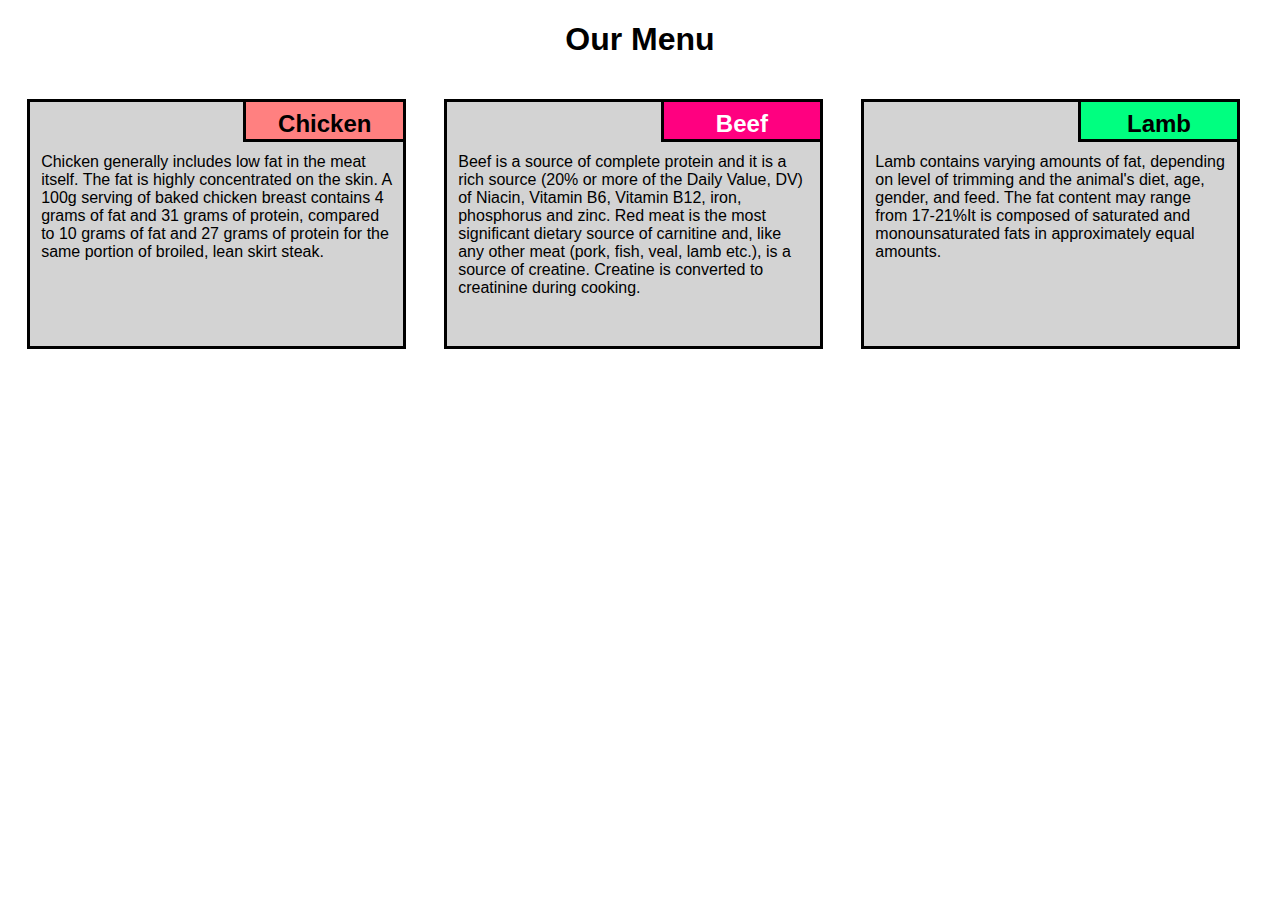
<file: Assignment2/index.html>
<!DOCTYPE html>
<html>
<head>
	<meta charset="utf-8">
	<meta name="viewport" content="width=device-width, initial-scale=1">
	<link rel="stylesheet" href="css/style.css">
	<title>Our Menu</title>
</head>
<body>
	<h1>Our Menu</h1>
	<section>
		<h2 id="chicken">Chicken</h2>
		<p>
			Chicken generally includes low fat in the meat itself. The fat is highly concentrated on the skin. A 100g serving of baked chicken breast contains 4 grams of fat and 31 grams of protein, compared to 10 grams of fat and 27 grams of protein for the same portion of broiled, lean skirt steak.
		</p>
	</section>
	<section>
		<h2 id="beef">Beef</h2>
		<p>
			Beef is a source of complete protein and it is a rich source (20% or more of the Daily Value, DV) of Niacin, Vitamin B6, Vitamin B12, iron, phosphorus and zinc. Red meat is the most significant dietary source of carnitine and, like any other meat (pork, fish, veal, lamb etc.), is a source of creatine. Creatine is converted to creatinine during cooking.
		</p>
	</section>
	<section class="lambsection">
		<h2 id="lamb">Lamb</h2>
		<p>
			Lamb contains varying amounts of fat, depending on level of trimming and the animal's diet, age, gender, and feed. The fat content may range from 17-21%It is composed of saturated and monounsaturated fats in approximately equal amounts.
		</p>
	</section>
</body> 
</html>
</file>
<file: Assignment2/css/style.css>
* {
	font-family: Arial, Helvetica, sans-serif;
}

h1 {
	text-align: center;
}

section {
	width:30%;
	box-sizing: border-box;
	float:left;
	background-color: #d3d3d3;
	margin:1.5%;
	border-style: solid;
	height:250px;
}

@media (min-width: 768px) and (max-width: 991px) {
	section {
		width:45%;
		margin:1%;
	}
	section.lambsection{
		width:92%;
		height:150px;
	}
	section>#lamb{
		width:36.8%;
		line-height: 100%;
	}
}

@media (max-width: 767px) {
	section {
		float:none;
		width:95%;
		margin:1%;
		height:250px;
		overflow:scroll;
	}
}

h2 {
	text-align: center;
	float: right;
	border-style: solid;
	border-top:0;
	border-right: 0;
	margin-top:0;
	margin-right:0;
	margin-bottom: 1%;
	padding:1%;
	width: 40%;
	height:12%;
	line-height: 150%;

}
#chicken{
	background-color: #FF8080;
}
#beef{
	background-color: #FF0080;
	color :#FFFFFF;
	border-color: #000000;
}
#lamb{
	background-color: #00FF80;
}


p {
	clear:both;
	padding:2%;
	padding-top:2%;
	margin:1%;
}
</file>
